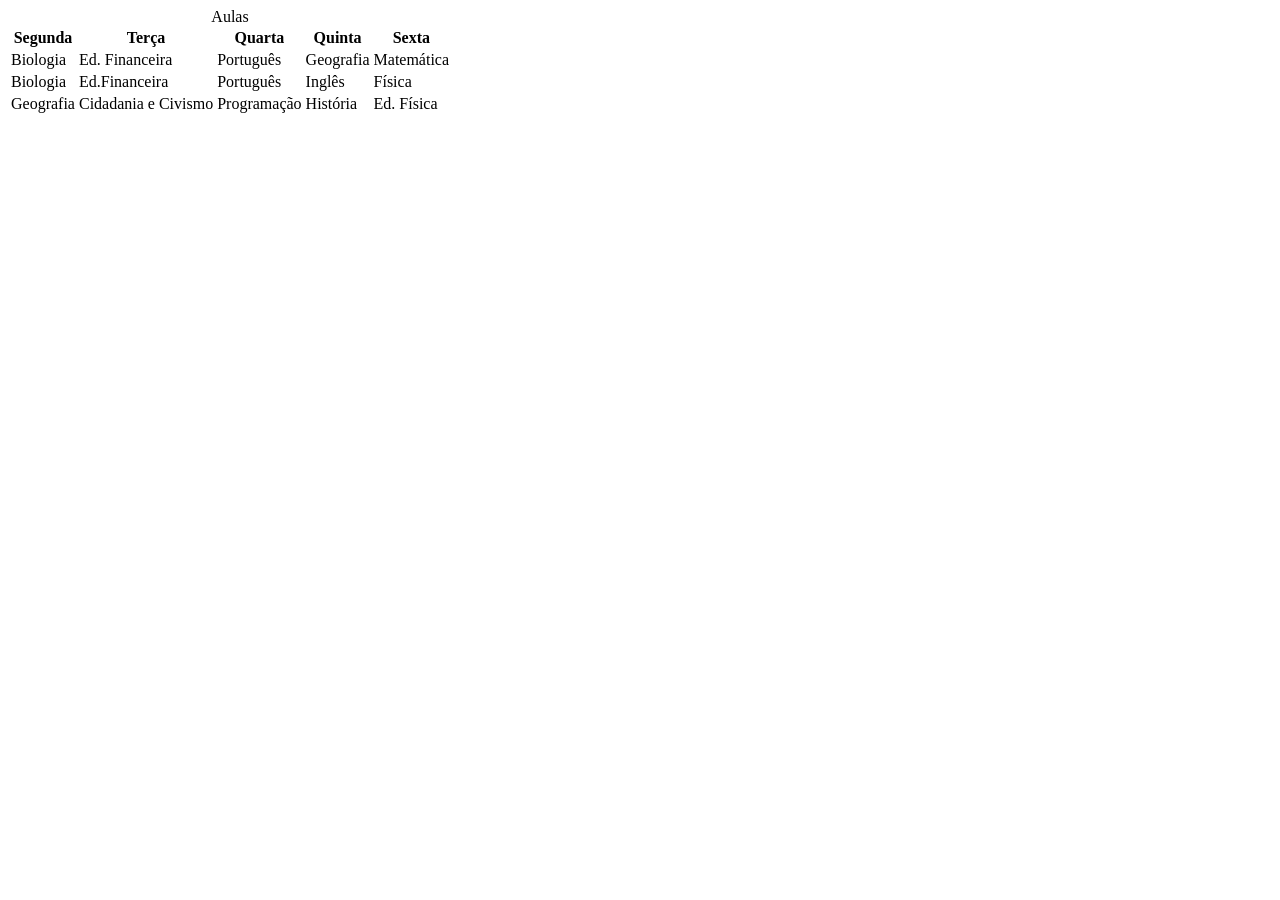
<file: abuble.html>
<!DOCTYPE html>
<html lang="en">
<head>
    <meta charset="UTF-8">
    <meta http-equiv="X-UA-Compatible" content="IE=edge">
    <meta name="viewport" content="width=device-width, initial-scale=1.0">
    <title>Document</title>
    <link rel="stylesheet" href="style.css">
</head>
<body>
    <table>
        <caption>Aulas</caption>
        <thead>
            <tbody>

        <tr>
            <th>Segunda</th>
            <th>Terça</th>
            <th>Quarta</th>
            <th>Quinta</th>
            <th>Sexta</th>
        </thead>
        </tr>
        <tr>
            <td>Biologia</td>
            <td>Ed. Financeira</td>
            <td>Português</td>
            <td>Geografia</td>
            <td>Matemática</td>
        </tr>
            <td>Biologia</td>
            <td>Ed.Financeira</td>
            <td>Português</td>
            <td>Inglês</td>
            <td>Física</td>
            <tr>

                <td>Geografia</td>
                <td>Cidadania e Civismo</td>
                <td>Programação</td>
                <td>História</td>
                <td>Ed. Física</td>

            </tr>
    </tbody>
    </table>
</body>

</html>
</file>
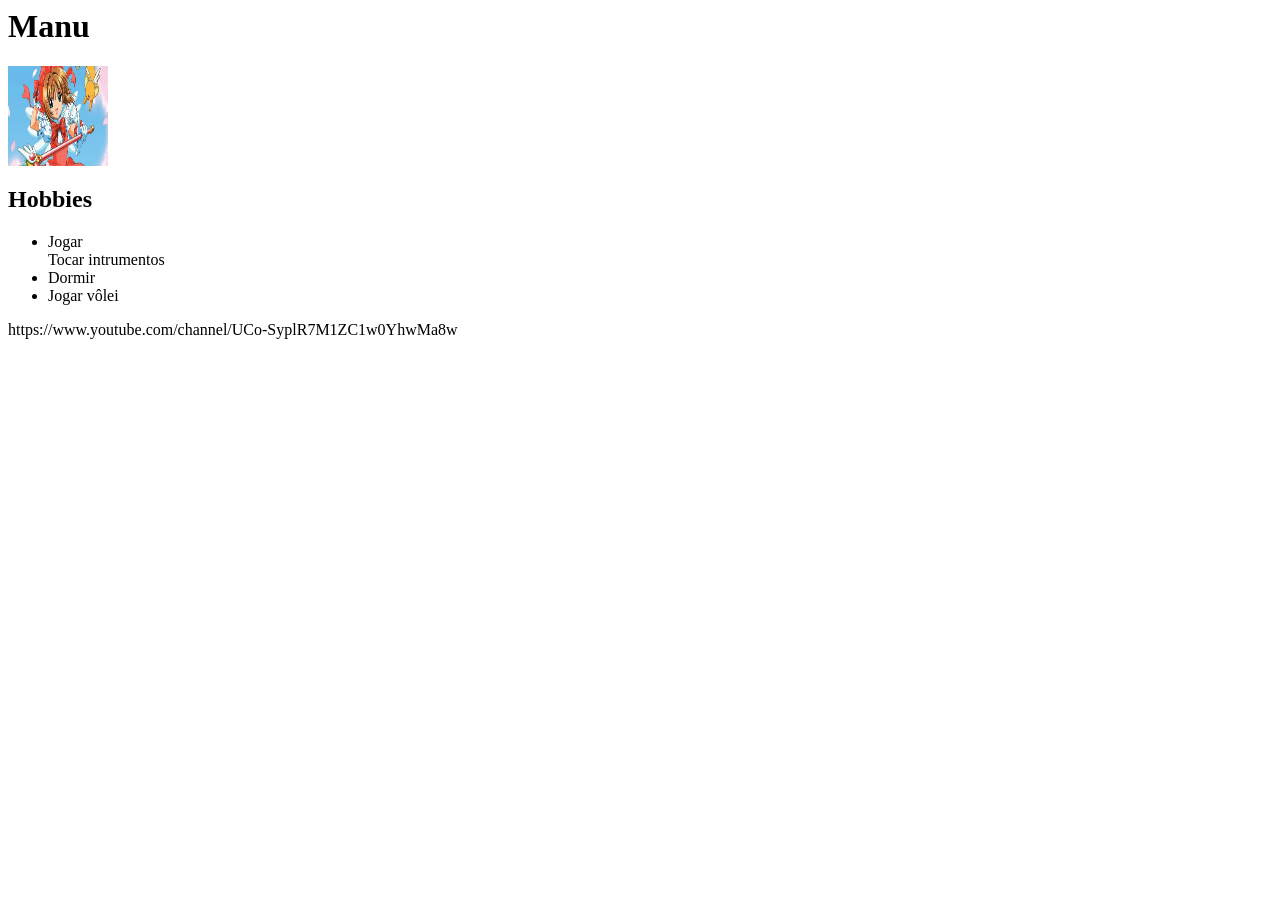
<file: manu.html>
<html lang="en">

<head>
    <title>"Eu"</title>
</head>

<body>

    <style>
        .texto {

            color: blueviolet;

        }
    </style>
    <h1>Manu</h1>
    <img src="coiso pra atividade.jpg" alt="abuble" width="100" height="100">

    <h2>Hobbies</h2>
    <ul>
        <li>Jogar</li>
        </li>Tocar intrumentos</li>
        <li>Dormir</li>
        <li>Jogar vôlei</li>
    </ul>

    <a>https://www.youtube.com/channel/UCo-SyplR7M1ZC1w0YhwMa8w</a>
</body>

</html>
</file>
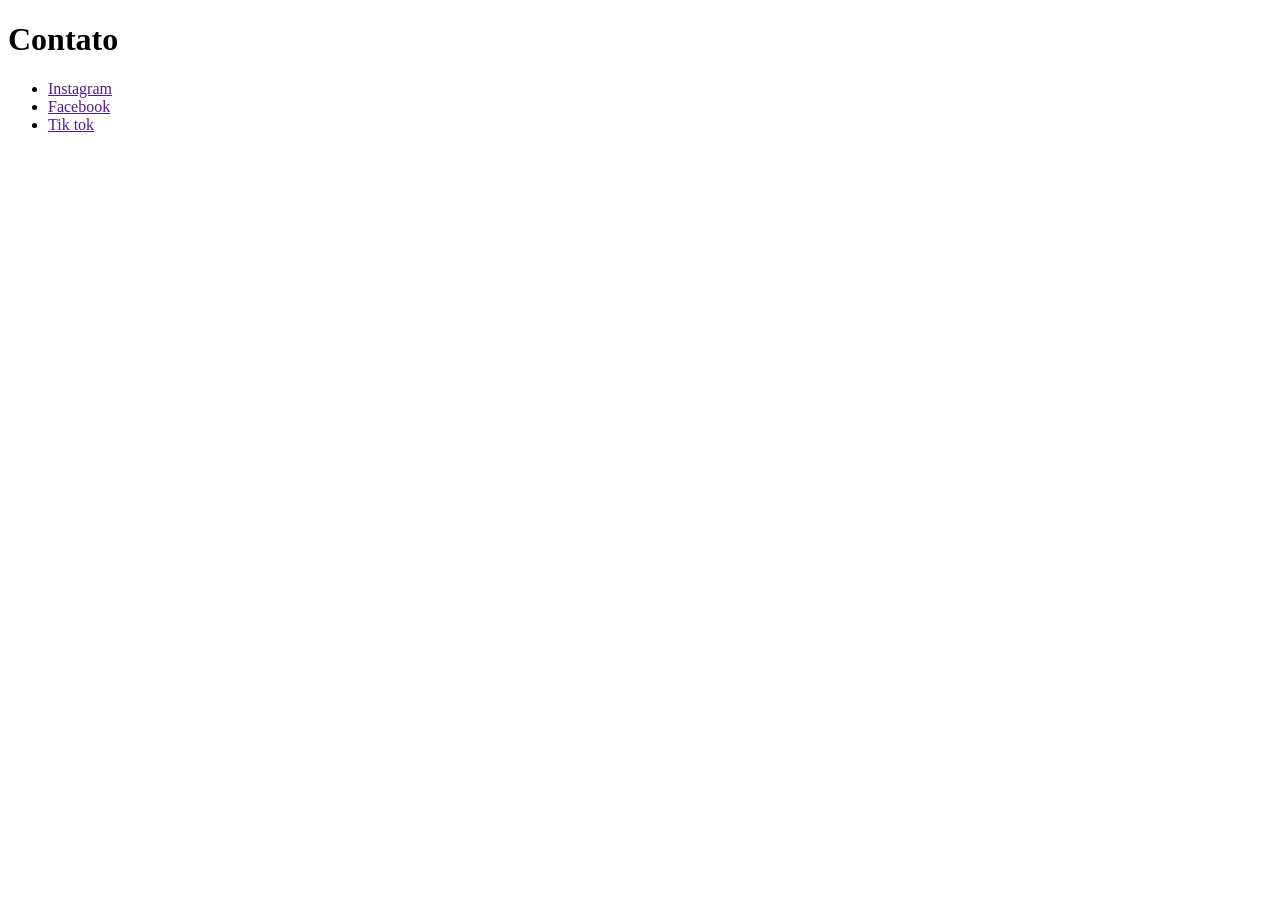
<file: Outros.html>
<!DOCTYPE html>
<html lang="en">
<head>
    <meta charset="UTF-8">
    <meta http-equiv="X-UA-Compatible" content="IE=edge">
    <meta name="viewport" content="width=device-width, initial-scale=1.0">
    <title>Contato</title>
</head>
<body>
    <div class="contato">
        <h1>Contato</h1>
        <ul>
            <li><a href="">Instagram</a></li>
            <li><a href="">Facebook</a></li>
            <li><a href="">Tik tok</a></li>
        </ul>
    </div>
</body>
</html>
</file>
<file: style.css>
.Cab {
    
    padding: 0%;
    margin: 0%;
    background-color: rgb(160, 118, 199);
}

h2 {
    align-items: center;
    color: blueviolet;
}

.Nome {
    display: flex;

}

.card {
    width: 300px;
    border: 200px;
    border-color: blueviolet;
    box-shadow: 10px;
}

.card-img {
    width: 200px;

}

.card-content {
    padding: 20px;
}

.card-titulo {
    font-size: large;
}
</file>
